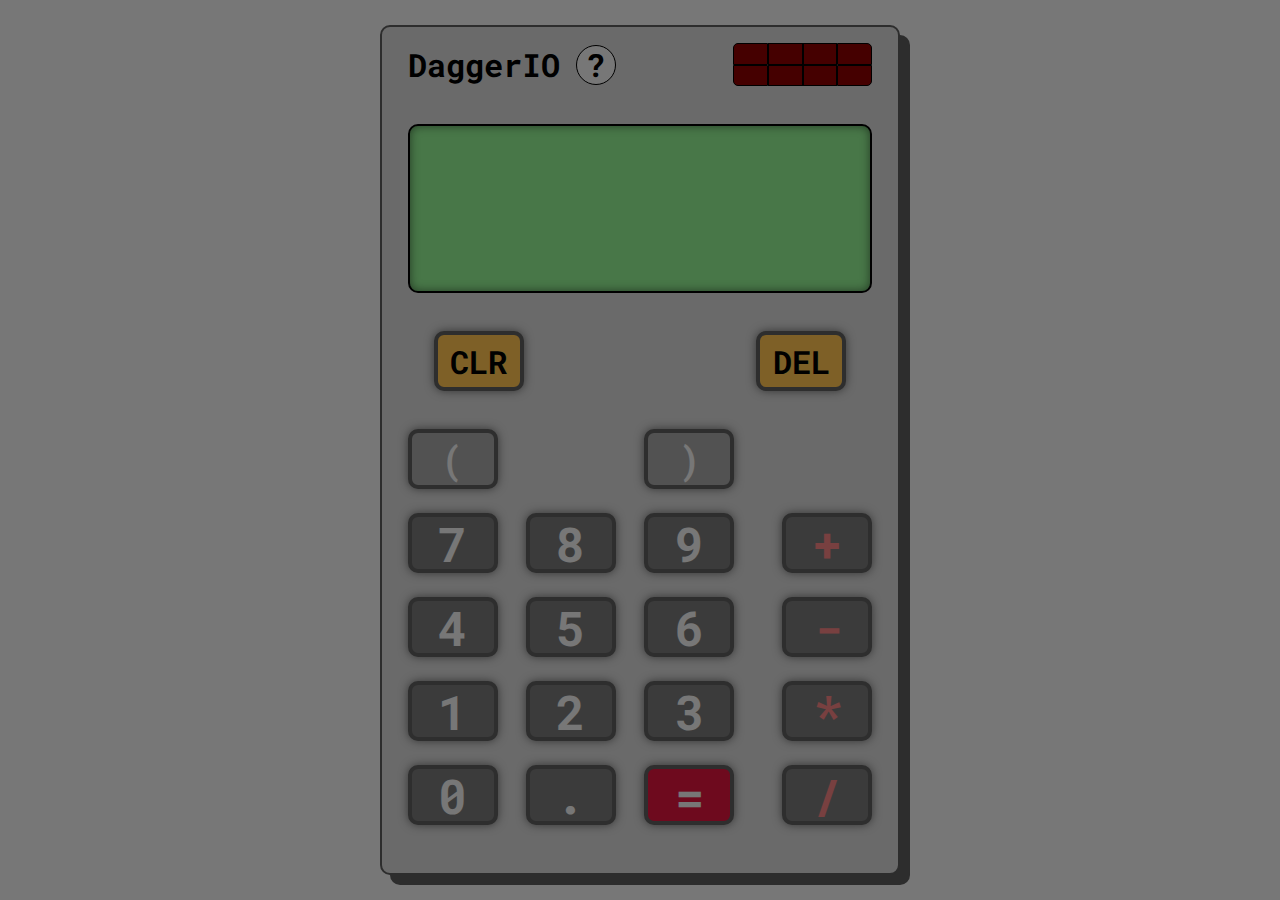
<file: index.html>
<!DOCTYPE html>
<html lang="en">
<head>
	<meta charset="UTF-8">
	<meta name="viewport" content="width=device-width, initial-scale=1.0">
	<link rel="stylesheet" href="styles.css">
	<script src="app.js" defer></script>
	<title>Calculator</title>
</head>
<body>
    <div id="overlay"></div>
    <div id="instructions">
        <div class="instructions-header">
            <h2 class="title">Instructions</h2>
            <div class="close-button">X</div>
        </div>
        <ul>
            <li>Press number keys on your keyboard or calculator to enter an expression.</li>
            <li>Press 'Enter' or '=' to evaluate the expression.</li>
			<li>Press 'Backspace' or 'DEL' on the calculator to delete the last character.</li>
            <li>Press 'Esc' or 'CLR' on the calculator to reset it.</li>
            <li></li>
        </ul>
    </div>
	<div id="calculator-app">
		<div class="calc-body">
            <div class="calc-header">
				<div class="logo">DaggerIO
					<div class="help">?</div>
				</div>
                <div class="solar">
                    <div></div>
                    <div></div>
                    <div></div>
                    <div></div>
                    <div></div>
                    <div></div>
                    <div></div>
                    <div></div>
                </div>
            </div>
            
			<div class="calc-screen">
				<div class="cursor">
				</div>
				<p class="query"></p>
			</div>
			<div class="clear-buttons">
				<ul>
					<li><button value="clear">clr</button></li>
					<li><button value="delete">del</button></li>
				</ul>
			</div>
			<div class="calc-buttons">
				<ul class="num-buttons">
					<li><button value="0">0</button></li>
					<li><button value=".">.</button></li>
					<li><button value="=">&#61;</button></li>
					<li><button value="1">1</button></li>
					<li><button value="2">2</button></li>
					<li><button value="3">3</button></li>
					<li><button value="4">4</button></li>
					<li><button value="5">5</button></li>
					<li><button value="6">6</button></li>
					<li><button value="7">7</button></li>
					<li><button value="8">8</button></li>
					<li><button value="9">9</button></li>
					<li><button value="(">&#40;</button></li>
					<li><button value=")">&#41;</button></li>
				</ul>
				<ul class="operator-buttons">
					<li><button value="+">&#43;</button></li>
					<li><button value="-">&#45;</button></li>
					<li><button value="*">&#42;</button></li>
					<li><button value="/">&#47;</button></li>
				</ul>
			</div>
		</div>
	</div>
</body>
</html>
</file>
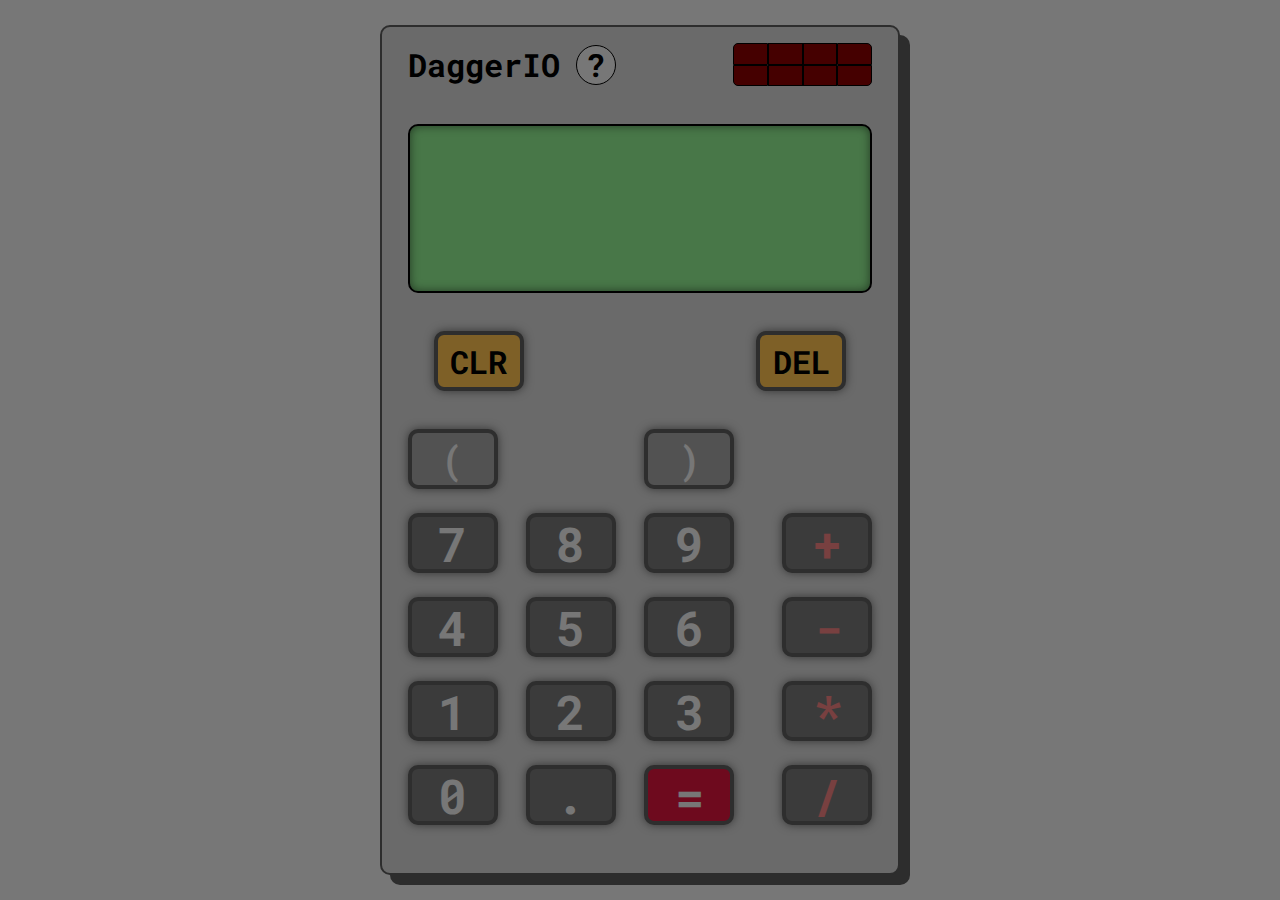
<file: calculator.html>
<!DOCTYPE html>
<html lang="en">
<head>
	<meta charset="UTF-8">
	<meta name="viewport" content="width=device-width, initial-scale=1.0">
	<link rel="stylesheet" href="styles.css">
	<script src="app.js" defer></script>
	<title>Calculator</title>
</head>
<body>
    <div id="overlay"></div>
    <div id="instructions">
        <div class="instructions-header">
            <h2 class="title">Instructions</h2>
            <div class="close-button">X</div>
        </div>
        <ul>
            <li>Press number keys on your keyboard or calculator to enter an expression.</li>
            <li>Press 'Enter' or '=' to evaluate the expression.</li>
            <li>Press 'Esc' or 'CLR' on the calculator to reset it.</li>
            <li></li>
        </ul>
    </div>
	<div id="calculator-app">
		<div class="calc-body">
            <div class="calc-header">
				<div class="logo">DaggerIO
					<div class="help">?</div>
				</div>
                <div class="solar">
                    <div></div>
                    <div></div>
                    <div></div>
                    <div></div>
                    <div></div>
                    <div></div>
                    <div></div>
                    <div></div>
                </div>
            </div>
            
			<div class="calc-screen">
				<div class="cursor">
				</div>
				<p class="query"></p>
			</div>
			<div class="clear-buttons">
				<ul>
					<li><button value="clear">clr</button></li>
					<li><button value="delete">del</button></li>
				</ul>
			</div>
			<div class="calc-buttons">
				<ul class="num-buttons">
					<li><button value="0">0</button></li>
					<li><button value=".">.</button></li>
					<li><button value="=">&#61;</button></li>
					<li><button value="1">1</button></li>
					<li><button value="2">2</button></li>
					<li><button value="3">3</button></li>
					<li><button value="4">4</button></li>
					<li><button value="5">5</button></li>
					<li><button value="6">6</button></li>
					<li><button value="7">7</button></li>
					<li><button value="8">8</button></li>
					<li><button value="9">9</button></li>
					<li><button value="(">&#40;</button></li>
					<li><button value=")">&#41;</button></li>
				</ul>
				<ul class="operator-buttons">
					<li><button value="+">&#43;</button></li>
					<li><button value="-">&#45;</button></li>
					<li><button value="*">&#42;</button></li>
					<li><button value="/">&#47;</button></li>
				</ul>
			</div>
		</div>
	</div>
</body>
</html>
</file>
<file: styles.css>
@import url('https://fonts.googleapis.com/css2?family=Jersey+10&family=Roboto+Mono:ital,wght@0,100..700;1,100..700&display=swap');

* {
    margin: 0;
    padding: 0;
    box-sizing: border-box;
}

html, body {
    height: 100%;
}

body {
    font-family: 'Roboto Mono', 'Courier New', Courier, monospace;
    background-color: #eee
}

#calculator-app, body, .calc-body {
    display: flex;
    justify-content: center;
    align-items: center;
}

.calc-body, .calc-screen, button {
    border-radius: 10px;
}

.calc-body {
    background-color: rgb(212, 212, 212);
    width: 520px;
    height: 850px;
    flex-direction: column;
    justify-content: space-between;
    box-shadow: 10px 10px 0px rgb(90, 90, 90);
    border: 2px solid rgb(90, 90, 90);
    position: relative;
}

.calc-header {
    margin-top: 1em;
    display: flex;
    width: 90%;
    justify-content: space-between;
}

.solar {
    width: 30%;
    height: 100%;
    display: flex;
    flex-wrap: wrap;
}

.solar > div {
    flex: 25%;
    background-color: darkred;
    border: 1px solid black
}

.solar > div:nth-child(1) {
    border-radius: 5px 0 0 0;
}

.solar > div:nth-child(4) {
    border-radius: 0 5px 0 0;
}

.solar > div:nth-child(5) {
    border-radius: 0 0 0 5px;
}

.solar > div:nth-child(8) {
    border-radius: 0 0 5px 0;
}

.help, .instructions-header .close-button {
    position: absolute;
    display: flex;
    justify-content: center;
    align-items: center;
    width: 40px;
    height: 40px;
    font-weight: bold;
    font-size: 2rem;
    border-radius: 50%;
    border: 1px solid black;
    background-color: #eee;
    cursor: pointer;
}

.logo {
    font-size: 2em;
    display: flex;
    gap: 0.5em;
    align-items: baseline;
    font-weight: bold;
}

.help {
    position: static;
}

.help:hover, .instructions-header .close-button:hover {
    box-shadow: 0 0 5px rgba(0, 0, 0, 0.501);
}

#overlay {
    position: absolute;
    height: 100%;
    width: 100%;
    background-color: black;
    z-index: 2;
}

#instructions {
    width: 50%;
    position: absolute;
    z-index: 3;
    background-color: rgb(100, 100, 220);
    font-size: 2rem;
    text-align: center;
    display: flex;
    flex-direction: column;
    justify-content: space-between;
    padding: 0.8em 1em;
}

#instructions, #overlay {
    opacity: 0;
    visibility: hidden;
    transition: opacity 0.5s;
}

#instructions.show {
    visibility: visible;
    opacity: 1;
}

#overlay.show {
    visibility: visible;
    opacity: 0.5;
}

#instructions ul {
    display: block;
    font-size: 0.8em;  
    line-height: 1.5;
    background-color: beige;
    border-radius: 10px;
}

#instructions ul li {
    margin: 2em;
}

.instructions-header {
    display: flex;
    justify-content: center;
    justify-content: center;
}

.instructions-header .title {
    color: rgb(255, 255, 255)
}

.instructions-header .close-button {
    background-color: #ddd;
    height: 50px;
    width: 50px;
    right: 20px;
}

.calc-screen {
    background-color: lightgreen;
    display: flex;
    align-items: center;
    height: 20%;
    width: 90%;
    padding: 1em;
    border: 2px solid black;
    box-shadow: inset 0 0 10px rgba(0, 0, 0, 0.5);
}

.calc-buttons, .clear-buttons {
    display: flex;
    color: gold;
    text-align: center;
    align-items: center;
    font-size: 3rem;
    font-weight: bold;
    margin-bottom: 1em;
    width: 90%;
    gap: 1em;
}

.clear-buttons {
    width: 80%;
}

ul {
    display: flex;
    flex-wrap: wrap;
    justify-content: space-between;
    align-items: center;
    gap: 0.5em;
    list-style: none;
}

.num-buttons {
    flex-wrap: wrap-reverse;
}

.operator-buttons {
    flex-direction: column;
    align-self: flex-end;
}

.clear-buttons {
    margin: 0;
    color: black;
    font-size: 2rem;
}

.clear-buttons ul {
    justify-content: space-between;
    width: 100%;
}

.num-buttons button, .operator-buttons button, .clear-buttons button {
    width: 90px;
    height: 60px;
    color: #eee;
    background-color: rgb(119, 119, 119);
    display: flex;
    justify-content: center;
    align-items: center;
    border: 4px solid rgb(92, 92, 92);
    box-shadow: 0 0 10px rgba(0, 0, 0, 0.509);
    text-transform: uppercase;
    cursor: pointer;
    font: inherit;
    transition: filter 0.1s;
}

.operator-buttons button {
    color: lightcoral;
}

.num-buttons button[value="("], .num-buttons button[value=")"] {
    font-size: 0.8em;
    background-color: #a4a4a4;
}

.num-buttons button[value="="] {
    background-color:crimson
}

.clear-buttons button {
    color: black;
    background-color: rgb(253, 192, 79);
}

button:hover {
    filter: brightness(0.9);
}

button.clicked {
    transform: scale(0.95);
}

.cursor {
    display: flex;
    flex-wrap: wrap;
    align-content: center;
    align-items: center;
    justify-content: center;
    width: 11px;
    height: 53px;
    gap: 1px;
    order: 1;
}

.pixel {
    height: 10px;
    width: 5px;
    background-color: black;
}

.cursor.off {
    visibility: hidden;
}

.query {
    font-size: 3.5rem;
    white-space: nowrap;
    overflow: hidden;
    text-overflow: ellipsis;
    font-family: 'Jersey 10', sans-serif;
}

.query.error {
    color: darkred;
    font-size: 2rem;
}


@media (max-width: 1000px) {
    #instructions {
        width: 80%;
    }
}

@media (max-width: 600px) {
    #calculator-app {
        transform: scale(0.8);
    }

    html {
        font-size: 12px;
    }

    #instructions {
        width: 100%;
    }
}
</file>
